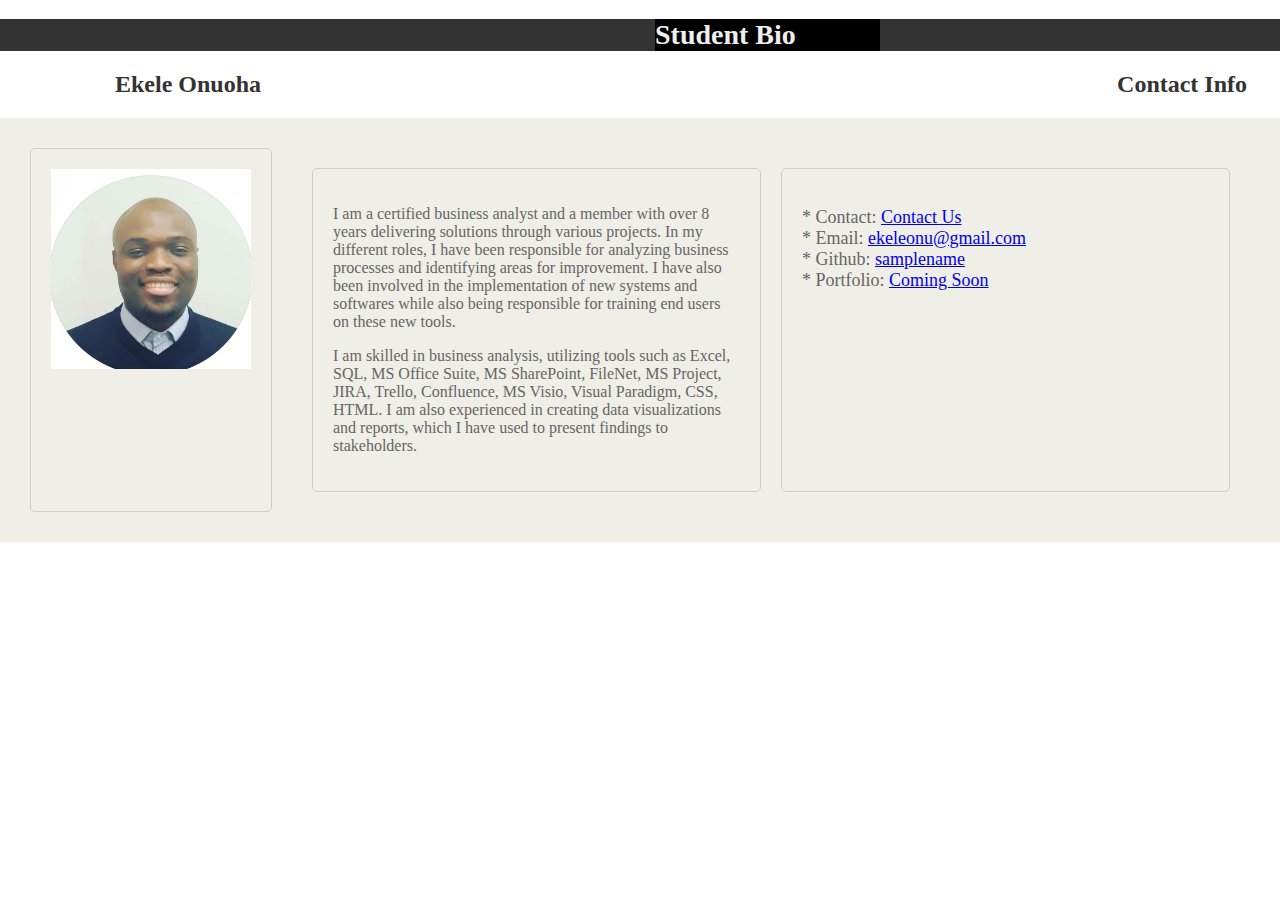
<file: index.html>
<!DOCTYPE html>
<html lang="en">
<head>
  <meta charset="UTF-8">
  <meta name="viewport" content="width=device-width, initial-scale=1.0">

  <title>Student Bio</title>
  <link rel="stylesheet" href="my-bio.css">
</head>
<body>
    <div class="header_main">
        <h1 class="Header1">Student Bio</h1>
    
    </div>

<div Class="Header_2"><h2> <span style="margin-left: 115px;">Ekele Onuoha</span> <span style="margin-left: 850px;">Contact Info</span></h2> </div>

  <div class="container">
    <div class="column">
      
      <img class="bio-image" src="Profile_Picture.jpg" alt="Ekele Onuoha">
    </div>

    <div class="container">
        <div class="column">
          
          <p class="main_body">
           
             I am a certified business analyst and a member with over 8 years delivering solutions through various projects. 
             In my different roles, I have been responsible for analyzing business processes and identifying areas for improvement. I have also been involved in 
                the implementation of new systems and softwares while also being responsible for training end users on these 
                new tools.</p>
                <p class="main_body"> 

                    I am skilled in business analysis, utilizing tools such as Excel, SQL, 
                    MS Office Suite, MS SharePoint, FileNet, MS Project, JIRA, Trello, Confluence,
                     MS Visio, Visual Paradigm, CSS, HTML. I am also experienced in creating data visualizations
                     and reports, which I have used to present findings to stakeholders.
                     
                
            
          </p>
        </div>
       
        

    <div class="column">
      
      <p class="contact">
        * Contact: <a href="contactform1.html">Contact Us</a><br>
        * Email: <a href="mailto:ekeleonu@gmail.com">ekeleonu@gmail.com</a><br>
        * Github: <a href="https://ekyzo83.github.io/my_first_repository/" target="_blank">samplename</a><br>
        * Portfolio: <a href="#">Coming Soon</a>
      </p>
    </div>
  </div>

</body>
</html>
</file>
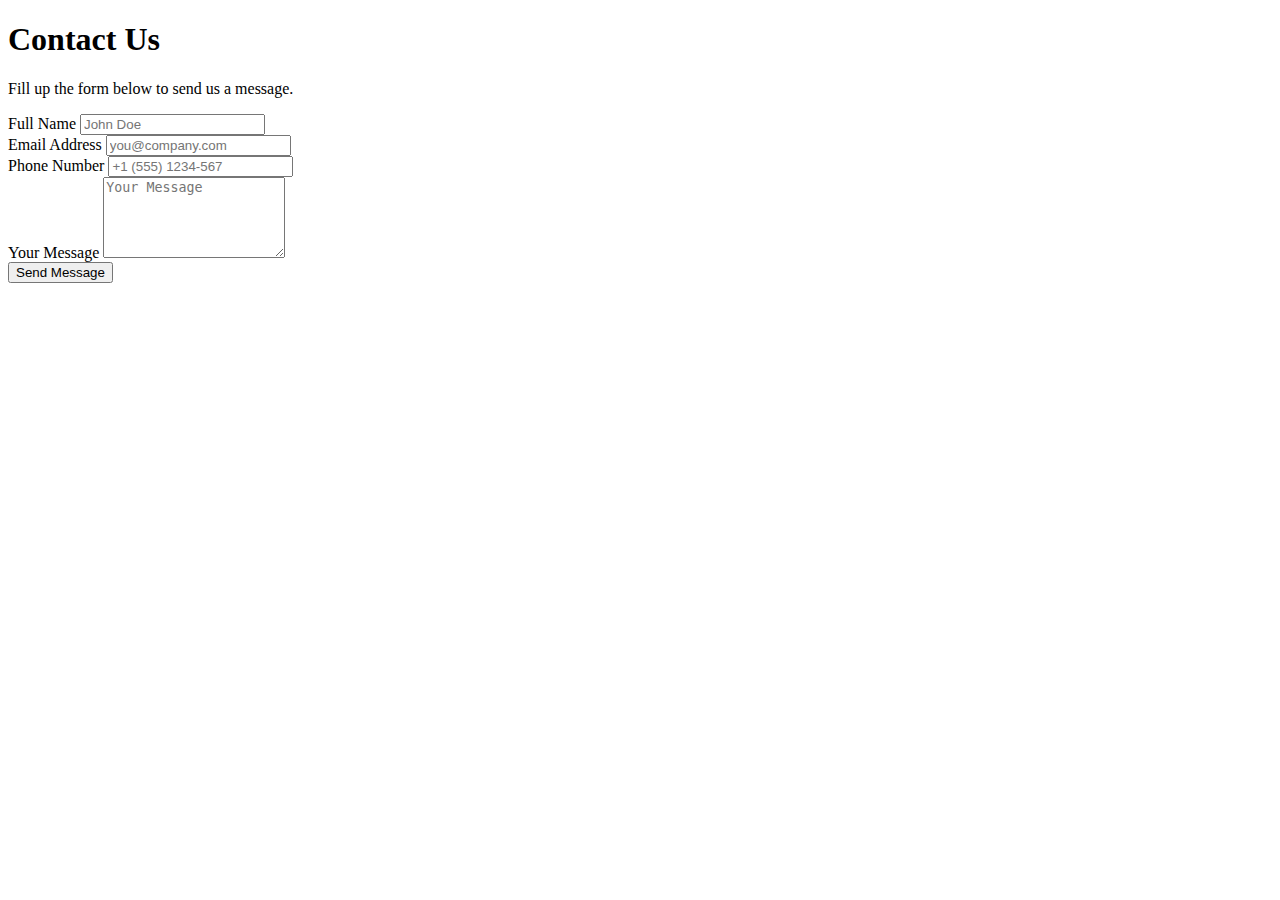
<file: contactform.html>
<!DOCTYPE html>
<html lang="en">
<head>
  <meta charset="UTF-8">
  <meta name="viewport" content="width=device-width, initial-scale=1.0">



  <!-- 
    =======================================================================

    This is a working contact form. To receive email, 
    Replace 76f89387-7365-4947-925b-bae9904324d7 with your actual Access Key.

    Create Access Key here 👉 https://web3forms.com/

     =======================================================================
 -->

<div class="flex items-center min-h-screen bg-gray-100 dark:bg-gray-900">
    <div class="container mx-auto">
      <div class="max-w-md mx-auto my-10 bg-white p-5 rounded-md shadow-sm">
        <div class="text-center">
          <h1 class="my-3 text-3xl font-semibold text-black dark:text-gray-200">
            Contact Us
          </h1>
          <p class="text-gray-600 dark:text-gray-400">
            Fill up the form below to send us a message.
          </p>
        </div>
        <div class="m-7">
          <form action="https://api.web3forms.com/submit" method="POST" id="form">
            <input type="hidden" name="access_key" value="76f89387-7365-4947-925b-bae9904324d7" />
            <input type="hidden" name="subject" value="New Submission from Web3Forms" />
            <input type="hidden" name="redirect" value="https://web3forms.com/success" />
            <input type="checkbox" name="botcheck" id="" style="display: none;" />
            <div class="mb-6">
              <label for="name" class="block mb-2 font-medium text-sm text-gray-600 dark:text-gray-400">Full Name</label>
              <input type="text" name="name" id="name" placeholder="John Doe" required class="w-full px-3 py-2 placeholder-gray-300 border border-gray-400 rounded-md focus:outline-none focus:ring focus:ring-indigo-100 focus:border-indigo-500 dark:bg-gray-700 dark:text-white dark:placeholder-gray-500 dark:border-gray-600 dark:focus:ring-gray-900 dark:focus:border-gray-500" />
            </div>
            <div class="mb-6">
              <label for="email" class="block mb-2 font-medium text-sm text-gray-600 dark:text-gray-400">Email Address</label>
              <input type="email" name="email" id="email" placeholder="you@company.com" required class="w-full px-3 py-2 placeholder-gray-300 border border-gray-400 rounded-md focus:outline-none focus:ring focus:ring-indigo-100 focus:border-indigo-500 dark:bg-gray-700 dark:text-white dark:placeholder-gray-500 dark:border-gray-600 dark:focus:ring-gray-900 dark:focus:border-gray-500" />
            </div>
            <div class="mb-6">
              <label for="phone" class="text-sm mb-2 font-medium text-gray-600 dark:text-gray-400">Phone Number</label>
              <input type="text" name="phone" id="phone" placeholder="+1 (555) 1234-567" required class="w-full px-3 py-2 placeholder-gray-300 border border-gray-400 rounded-md focus:outline-none focus:ring focus:ring-indigo-100 focus:border-indigo-500 dark:bg-gray-700 dark:text-white dark:placeholder-gray-500 dark:border-gray-600 dark:focus:ring-gray-900 dark:focus:border-gray-500" />
            </div>
            <div class="mb-6">
              <label for="message" class="block mb-2 font-medium text-sm text-gray-600 dark:text-gray-400">Your Message</label>
  
              <textarea rows="5" name="message" id="message" placeholder="Your Message" class="w-full px-3 py-2 placeholder-gray-300 border border-gray-400 rounded-md focus:outline-none focus:ring focus:ring-indigo-100 focus:border-indigo-500 dark:bg-gray-700 dark:text-white dark:placeholder-gray-500 dark:border-gray-600 dark:focus:ring-gray-900 dark:focus:border-gray-500" required></textarea>
            </div>
            <div class="mb-6">
              <button type="submit" class="w-full px-3 py-4 text-white bg-indigo-700 rounded-md focus:bg-indigo-600 focus:outline-none">
                Send Message
              </button>
            </div>
            <p class="text-base text-center text-gray-400" id="result"></p>
          </form>
        </div>
      </div>
    </div>
  </div>
</file>
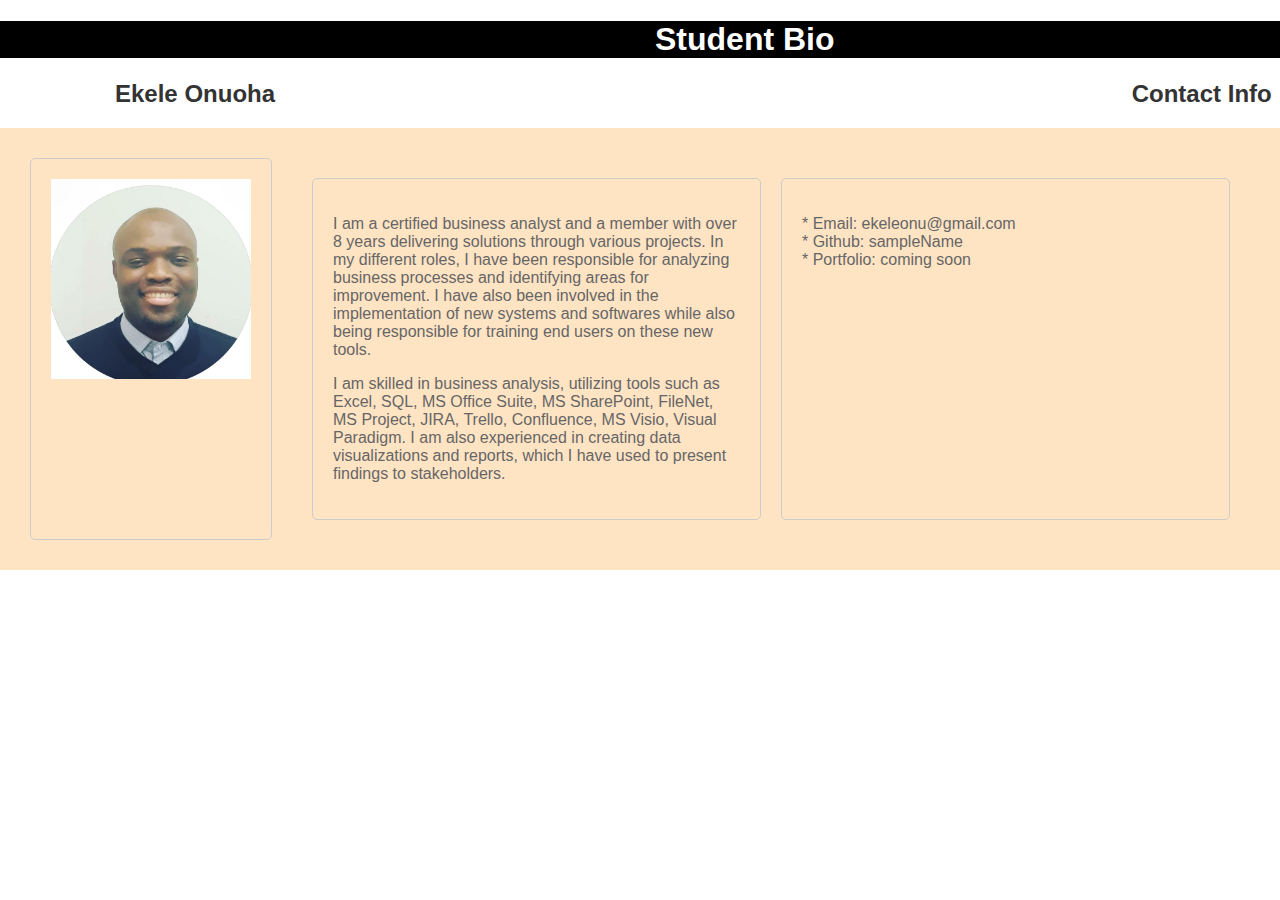
<file: html-bio-with-css.html>
<!DOCTYPE html>
<html lang="en">
<head>
  <meta charset="UTF-8">
  <meta name="viewport" content="width=device-width, initial-scale=1.0">
  <style>
    body {
      font-family: Arial, sans-serif;
      margin: 0;
      padding: 0;
      box-sizing: border-box;
    }

    .container {
      display: flex;
      justify-content: space-around;
      padding: 20px;
      background-color: bisque;
      margin-top: 0;
    }

    .column {
      flex: 1;
      padding: 20px;
      border: 1px solid #ccc;
      border-radius: 5px;
      margin: 10px;
    }

        h2 {
      color: #333;
    }

    p {
      color: #666;
    }

    .prof_pic { 
        width: 200px;
        height: 200px;
        align-content: right;
    }
.header_main {
    background-color: black;
}
        .Header1 {

        margin-left: 655px;
        margin-right: 400px;
        background-color: black;
        color: white;
        }
    .header_2 {
        margin-bottom: 0;
    }

    .contact{

    text-align: left;
    }
    
  </style>
  <link rel="stylesheet" href="html-bio-with-css.html">
  <title>Student Bio</title>
</head>
<body>
    <div class="header_main">
        <h1 class="Header1">Student Bio</h1>
    
    </div>

<div Class="Header_2"><h2> <span style="margin-left: 115px;">Ekele Onuoha</span> <span style="margin-left: 850px;">Contact Info</span></h2> </div>

  <div class="container">
    <div class="column">
      
      <img class=prof_pic src="Profile_Picture.jpg" alt="Ekele Onuoha">
    </div>

    <div class="container">
        <div class="column">
          
          <p>
           
             I am a certified business analyst and a member with over 8 years delivering solutions through various projects. 
             In my different roles, I have been responsible for analyzing business processes and identifying areas for improvement. I have also been involved in 
                the implementation of new systems and softwares while also being responsible for training end users on these 
                new tools.</p>
                <p> 

                    I am skilled in business analysis, utilizing tools such as Excel, SQL, 
                    MS Office Suite, MS SharePoint, FileNet, MS Project, JIRA, Trello, Confluence,
                     MS Visio, Visual Paradigm. I am also experienced in creating data visualizations
                     and reports, which I have used to present findings to stakeholders.
                
            
          </p>
        </div>
       
        

    <div class="column">
      
      <p class="contact">
        * Email: ekeleonu@gmail.com<br>
        * Github: sampleName<br>
        * Portfolio: coming soon
      </p>
    </div>
  </div>

</body>
</html>
</file>
<file: my-bio.css>
body {
      font-family: Georgia,"Times New Roman",Times,serif;;
      margin: 0;
      padding: 0;
      box-sizing: border-box;
      color: #333333;
    }

    .container {
      display: flex;
      justify-content: space-around;
      padding: 20px;
      background-color: #efeee7;
      margin-top: 0;
    }

    .column {
      flex: 1;
      padding: 20px;
      border: 1px solid #ccc;
      border-radius: 5px;
      margin: 10px;
    }

        h2 {
      color: #333;
      font-size: 24px;
    }

    p {
      color: #666;
    }

    .bio-image { 
        width: 200px;
        height: 200px;
        align-content: right;
    }
.header_main {
    background-color: #333333;
}
        .Header1 {
            font-size: 28px;

        margin-left: 655px;
        margin-right: 400px;
        background-color: black;
        color: #eee;
        }
    .header_2 {
        margin-bottom: 0;
        font-size: 24px;
    }

    .contact{
    font-size: 18px;
    text-align: left;
    }
    
    .main_body {

    
    }
</file>
